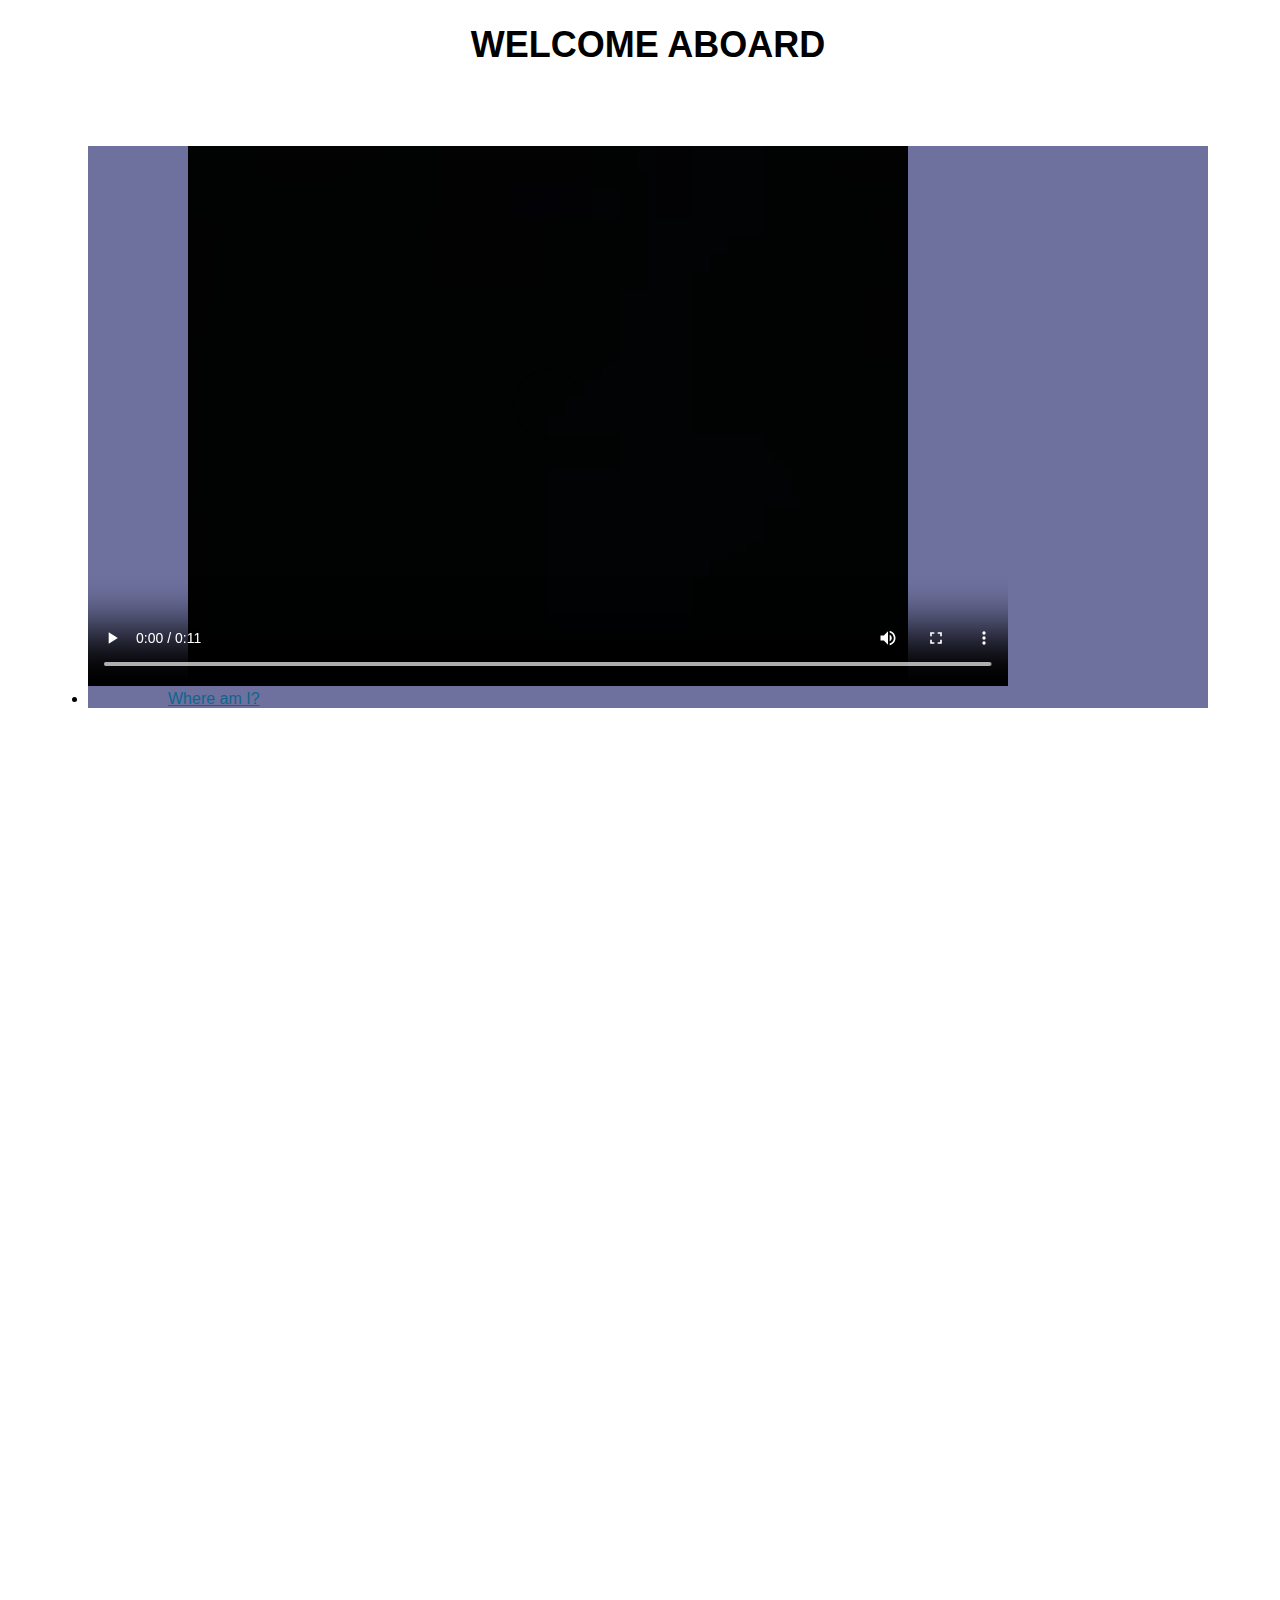
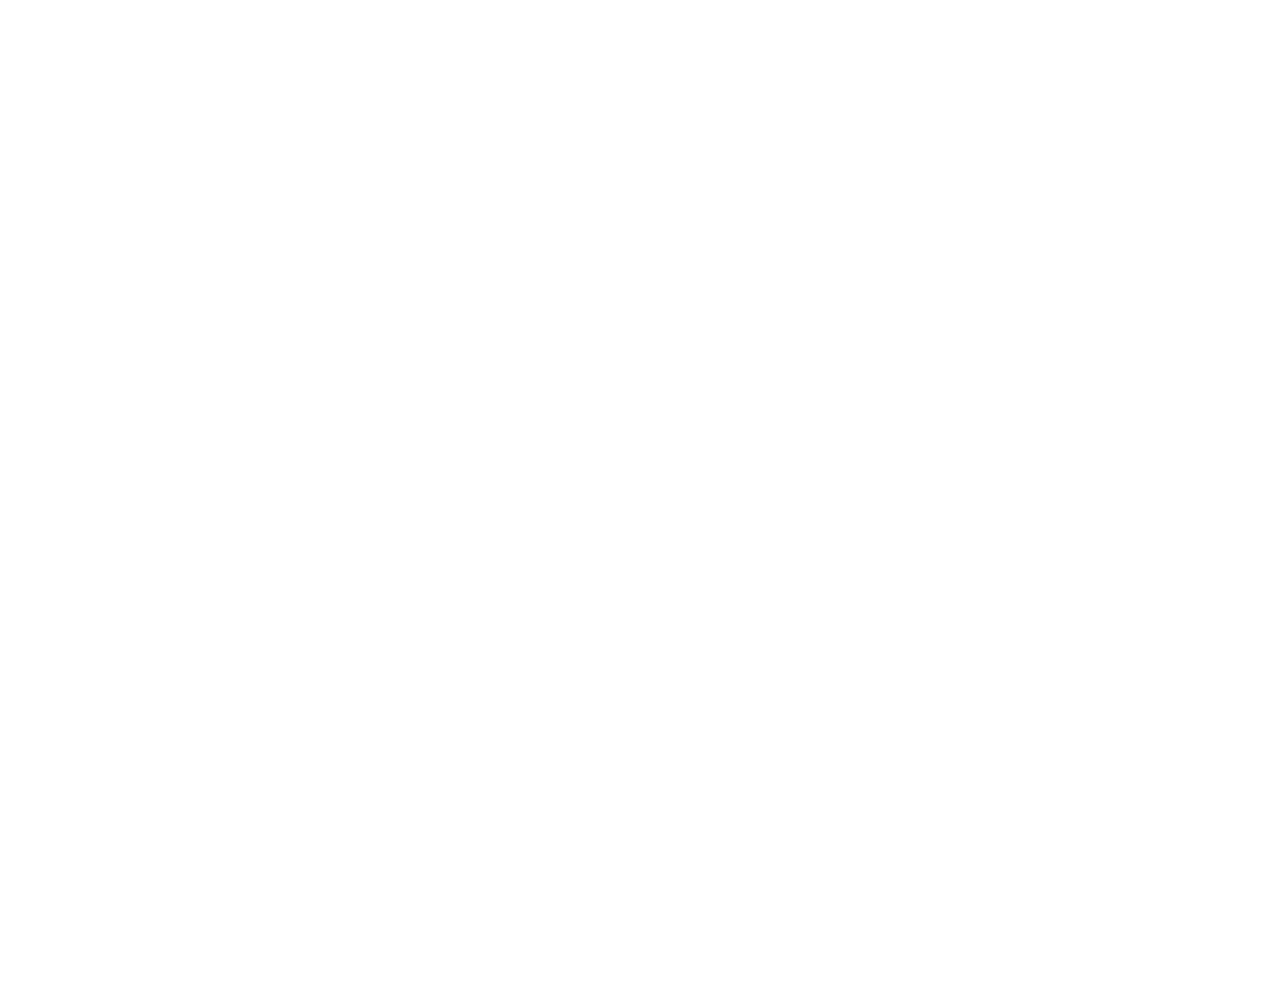
<file: index.html>
<!DOCTYPE html>
<html lang="en">
  <head>
    <title>The Title Of Your Page</title>
    <meta charset="utf-8">
    <meta http-equiv="X-UA-Compatible" content="IE=edge">
    <meta name="viewport" content="width=device-width, initial-scale=1">
		<link rel="stylesheet" type="text/css" href="css/style.css">
  </head>  
  <body>
    <h1>WELCOME ABOARD</h1>
    <div style="background-color: rgb(110, 113, 158)">
    <section project-color="#6e719e">
      
    </section>
    <video width="920vh" height="540vh" controls>
    <source src="videos/spacy1.mov" type="video/mp4">
    <source src="movie.ogg" type="video/ogg">
    </video>
   
        <li>
        <a href="page_01.html" style="color: rgb(15, 101, 141);">
          Where am I?
        </a>
      </li>


    </div>
  </body>
</html>
</file>
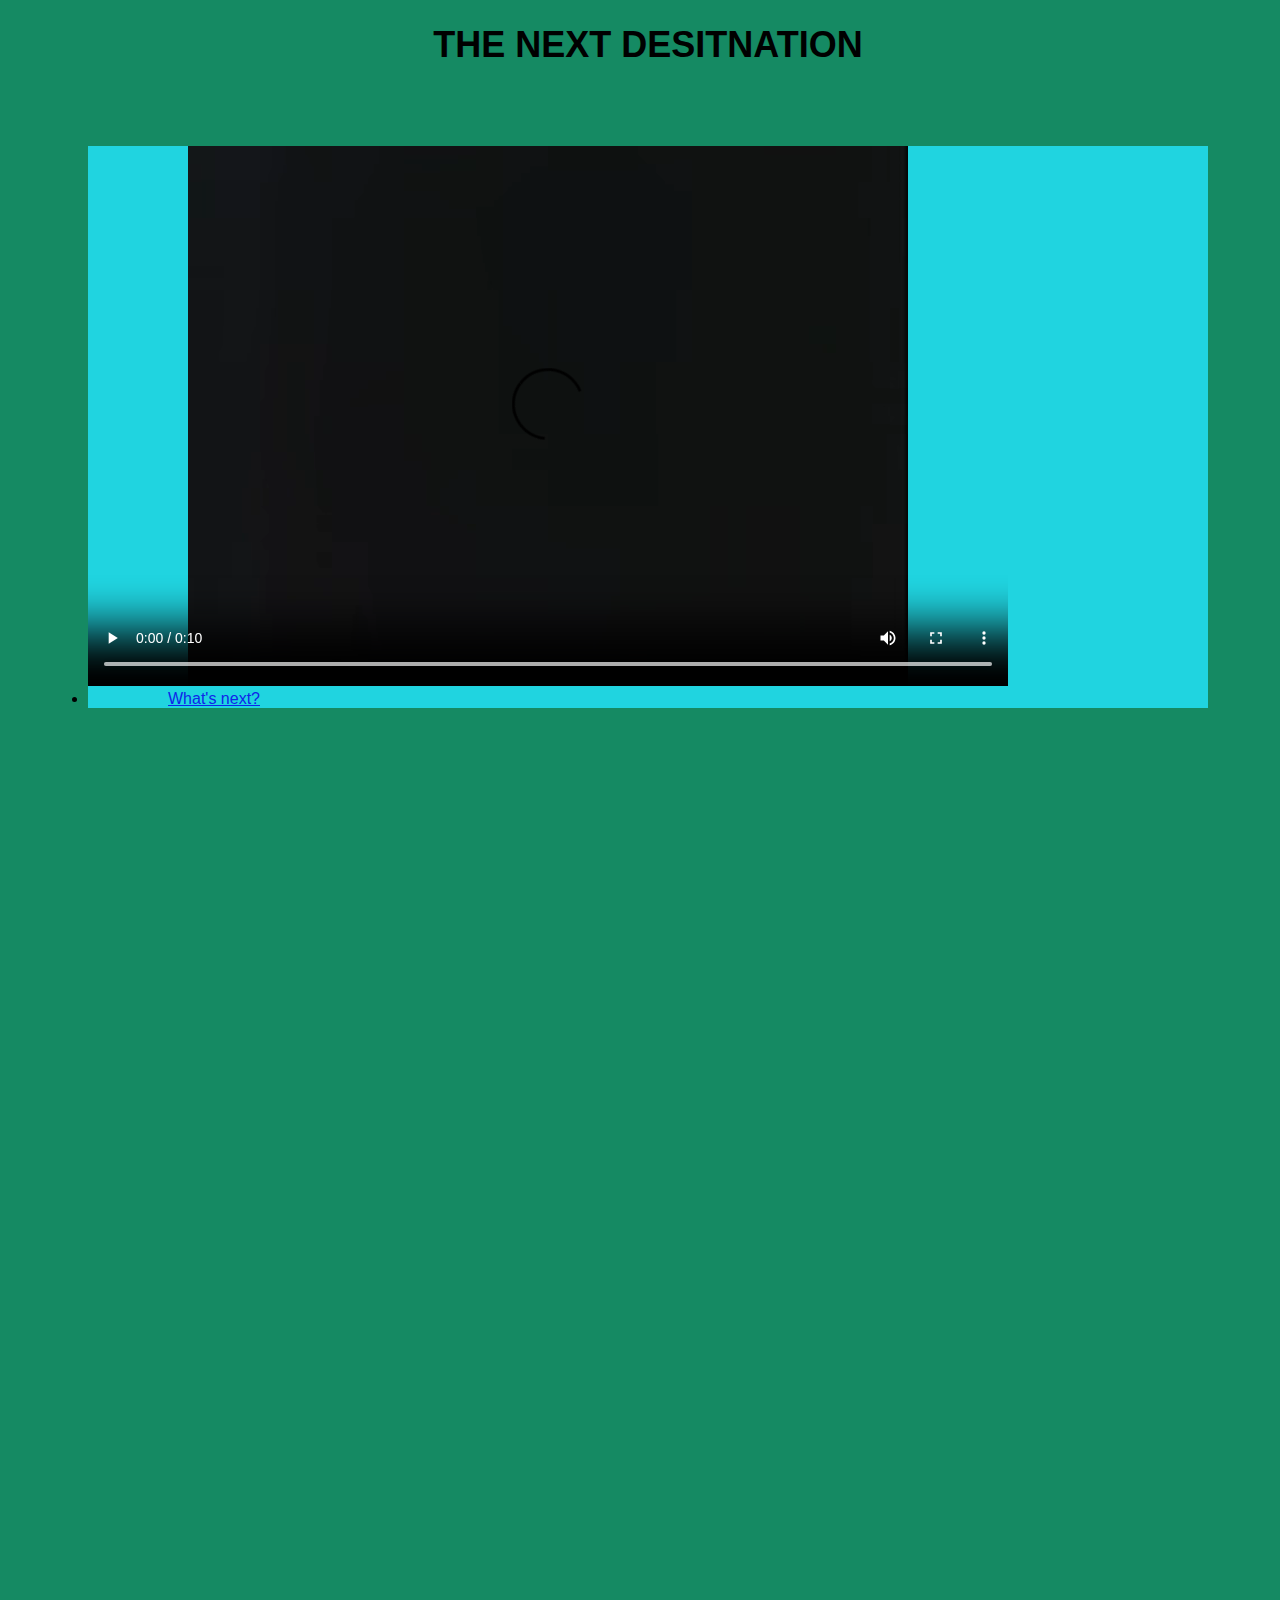
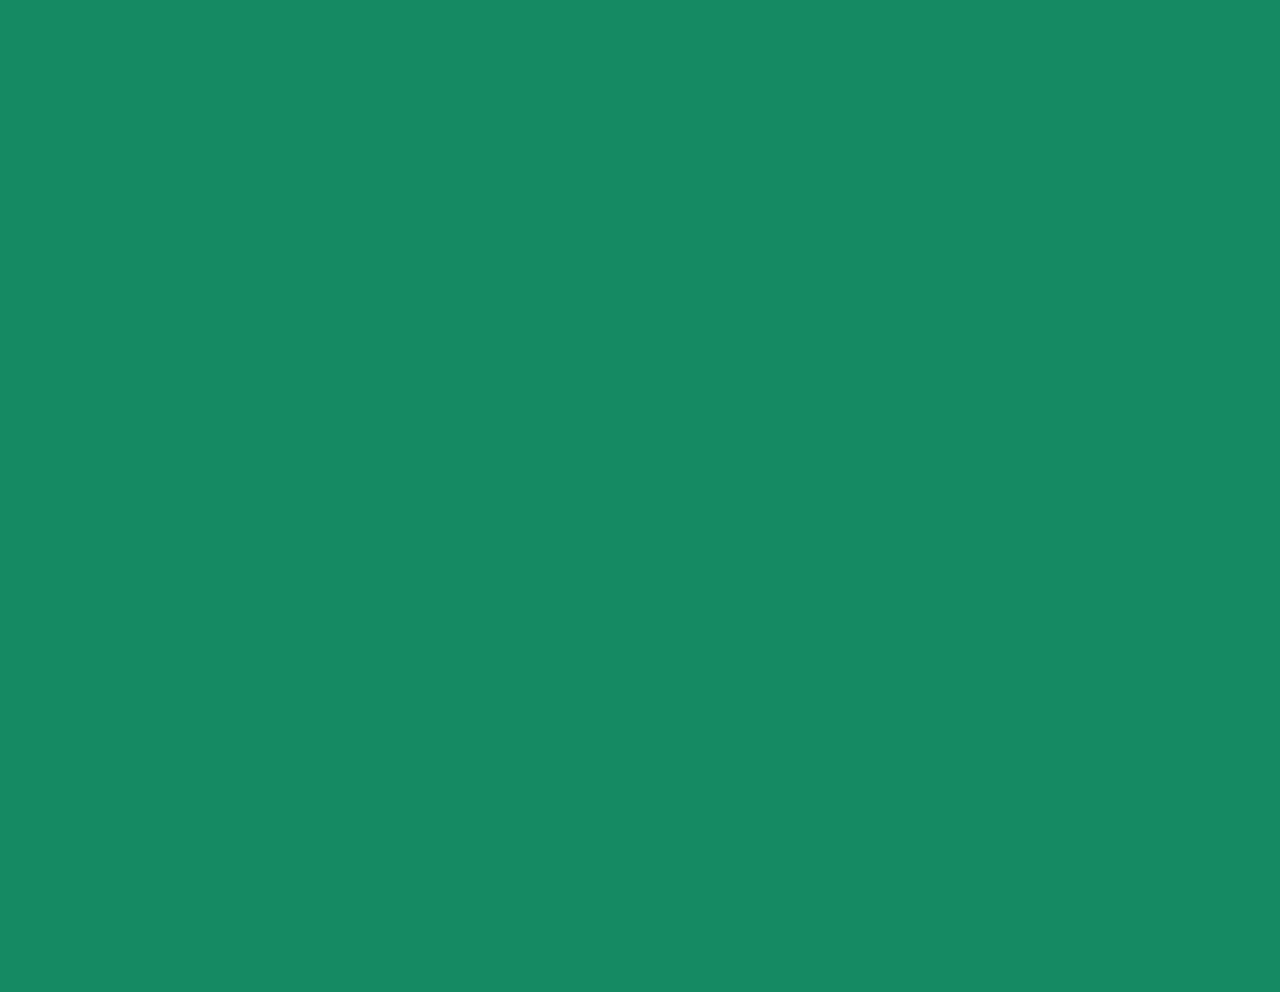
<file: page_01.html>
<!DOCTYPE html>
<html lang="en">
  <head>
    <title>The Title Of Your Page</title>
    <meta charset="utf-8">
    <meta http-equiv="X-UA-Compatible" content="IE=edge">
    <meta name="viewport" content="width=device-width, initial-scale=1">
		<link rel="stylesheet" type="text/css" href="css/style.css">
  </head>  
  <body style="background-color: rgb(21, 138, 99)">
    <h1>THE NEXT DESITNATION</h1>
    <div style="background-color: rgb(32, 212, 224)">
    <section project-color="#6e719e">
      
    </section>
    <video width="920vh" height="540vh" controls>
    <source src="videos/spacy2.mov" type="video/mp4" alt="space2">
    <source src="movie.ogg" type="video/ogg">
    </video>
   
        <li>
        <a href="page_02.html" style="color: rgb(15, 37, 233);">
          What's next?
        </a>
      </li>


    </div>
  </body>
</html>
</file>
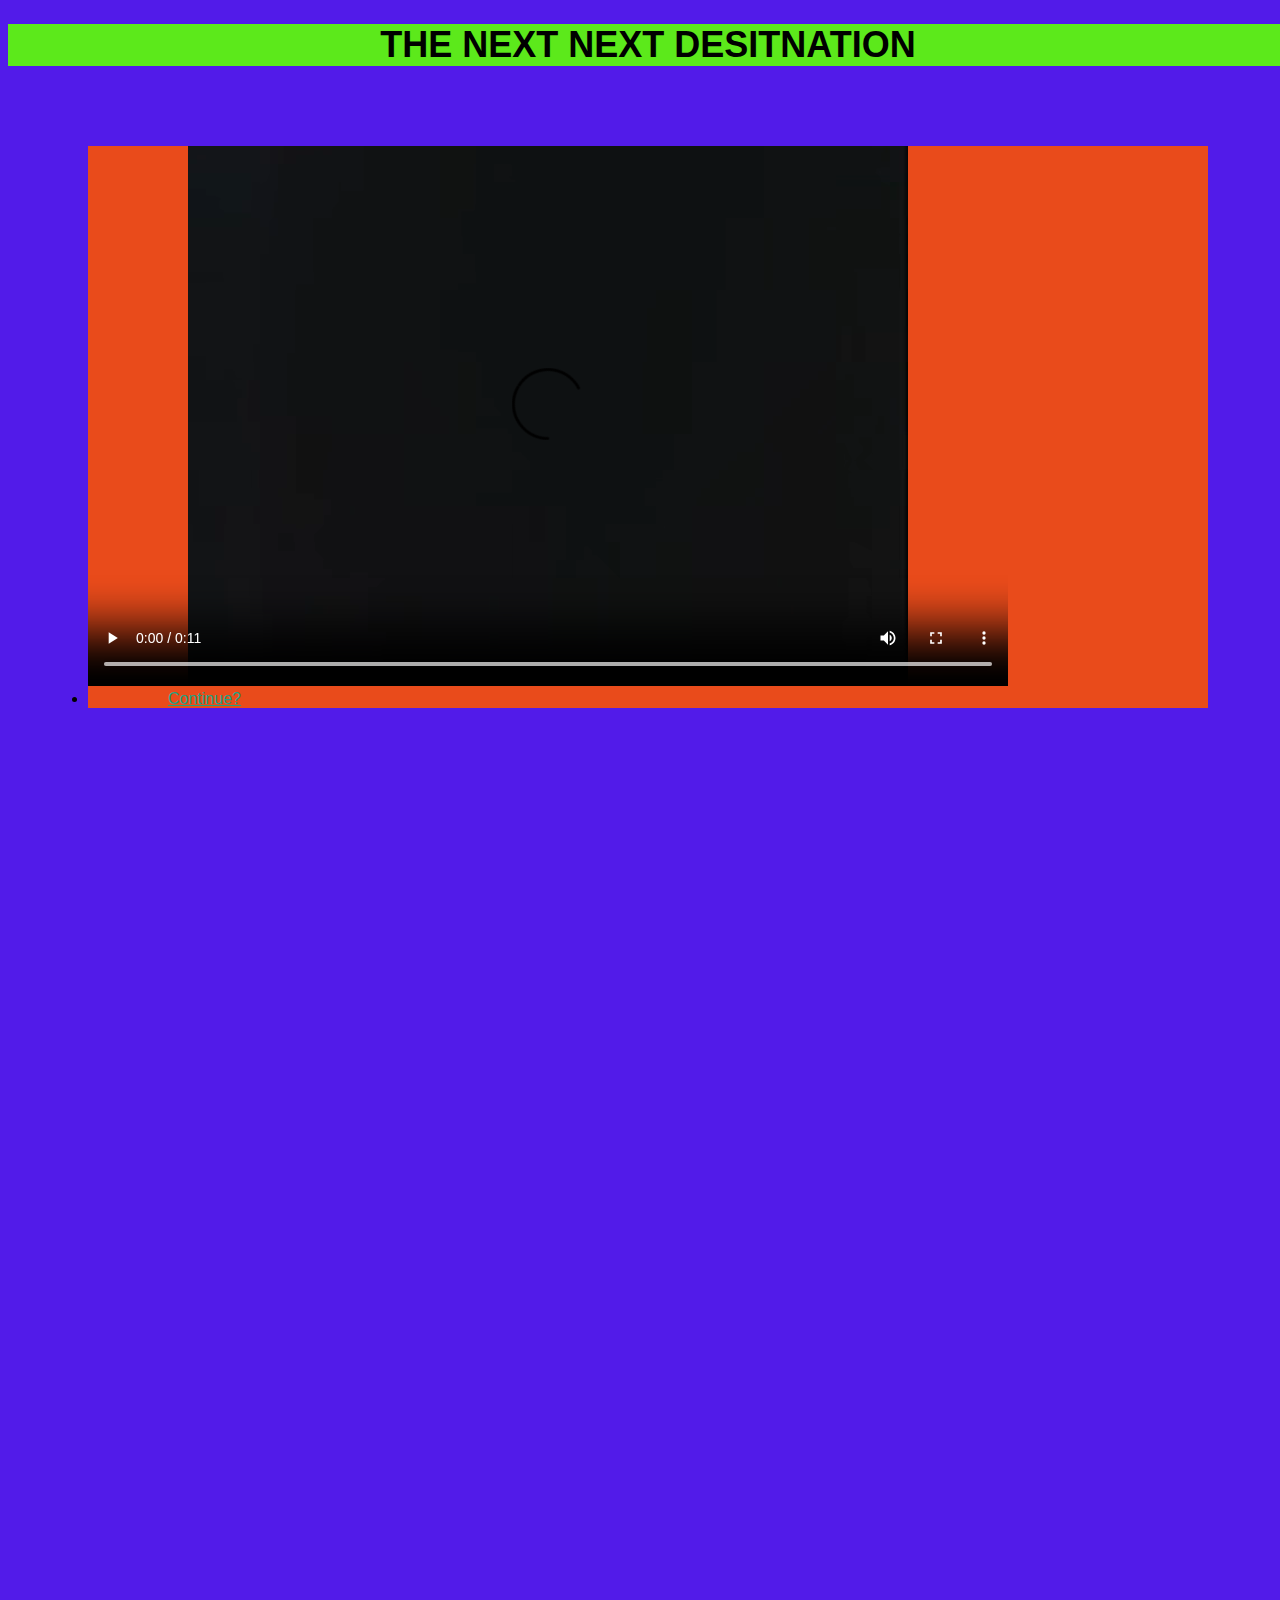
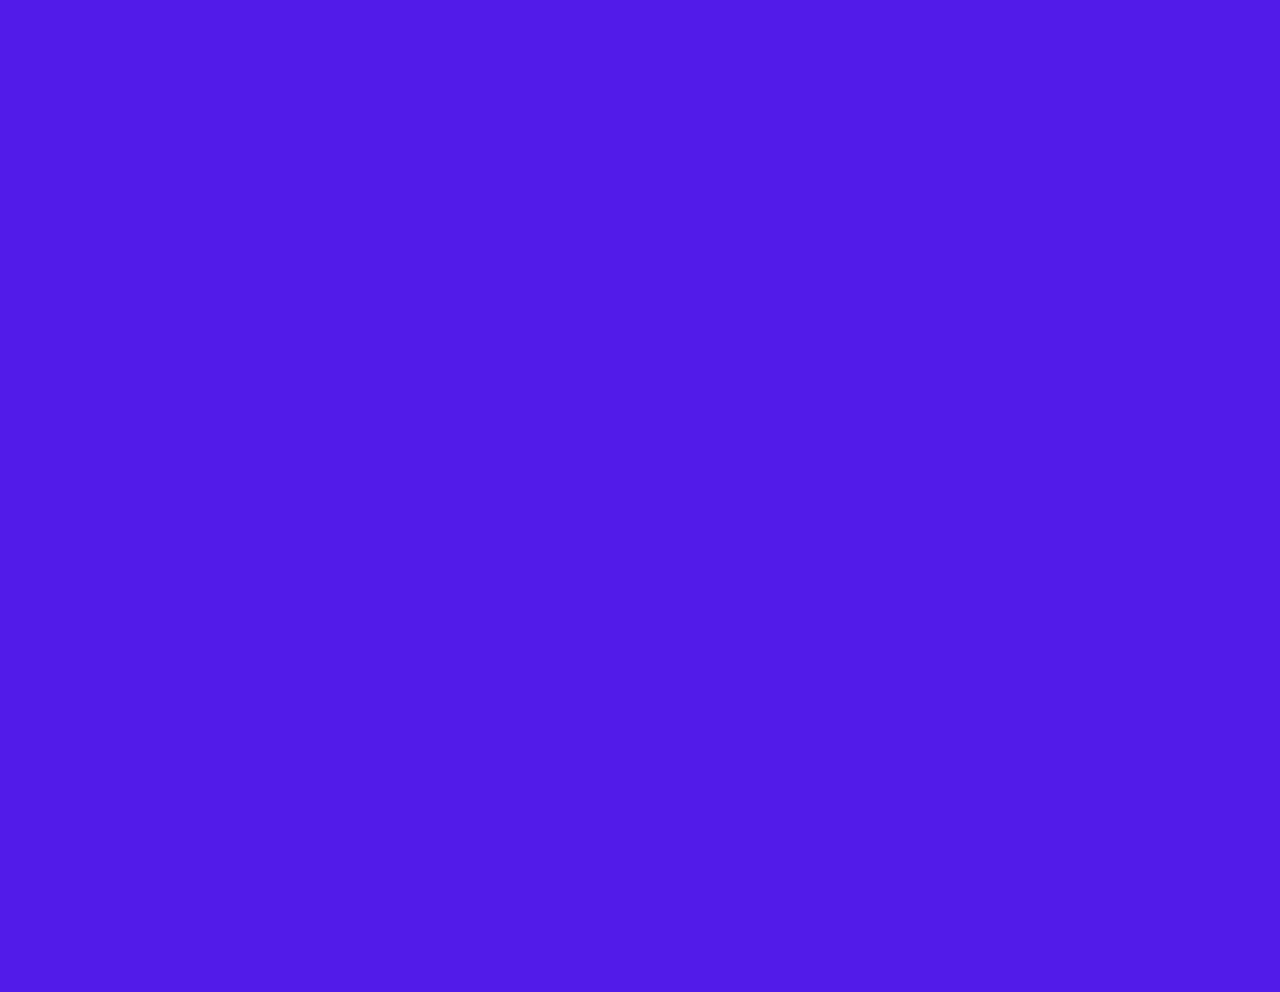
<file: page_02.html>
<!DOCTYPE html>
<html lang="en">
  <head >
    <title>The Title Of Your Page</title>
    <meta charset="utf-8">
    <meta http-equiv="X-UA-Compatible" content="IE=edge">
    <meta name="viewport" content="width=device-width, initial-scale=1">
		<link rel="stylesheet" type="text/css" href="css/style.css">
  </head>  
  <body style="background-color: rgb(82, 27, 233)">
    <h1 style="background-color: rgb(92, 233, 27)">THE NEXT NEXT DESITNATION</h1>
    <div style="background-color: rgb(233, 75, 27)">
    <section project-color="#6e719e">
      
    </section>
    <video width="920vh" height="540vh" controls>
    <source src="videos/spacy3.mov" type="video/mp4" alt="space3">
    <source src="movie.ogg" type="video/ogg">
    </video>
   
        <li>
        <a href="page_03.html" style="color: rgb(30, 163, 130);">
          Continue?
        </a>
      </li>


    </div>
  </body>
</html>
</file>
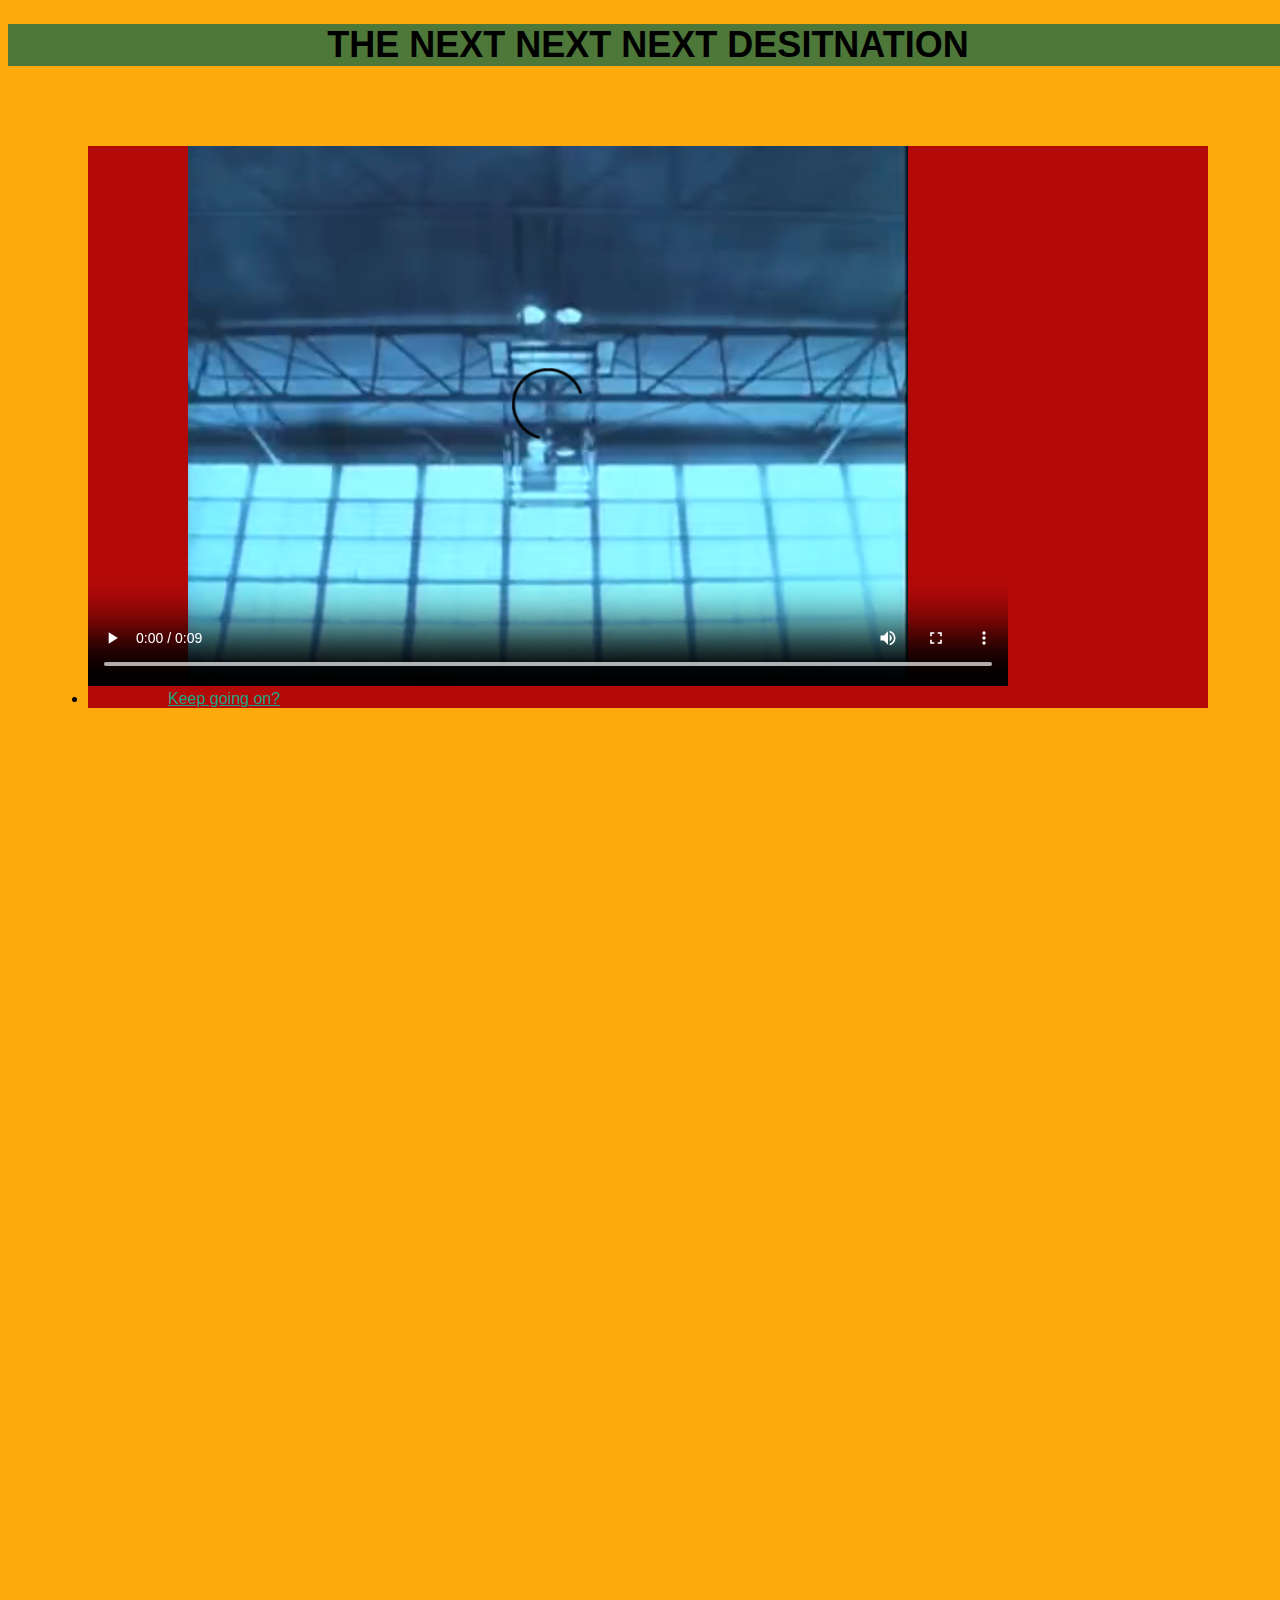
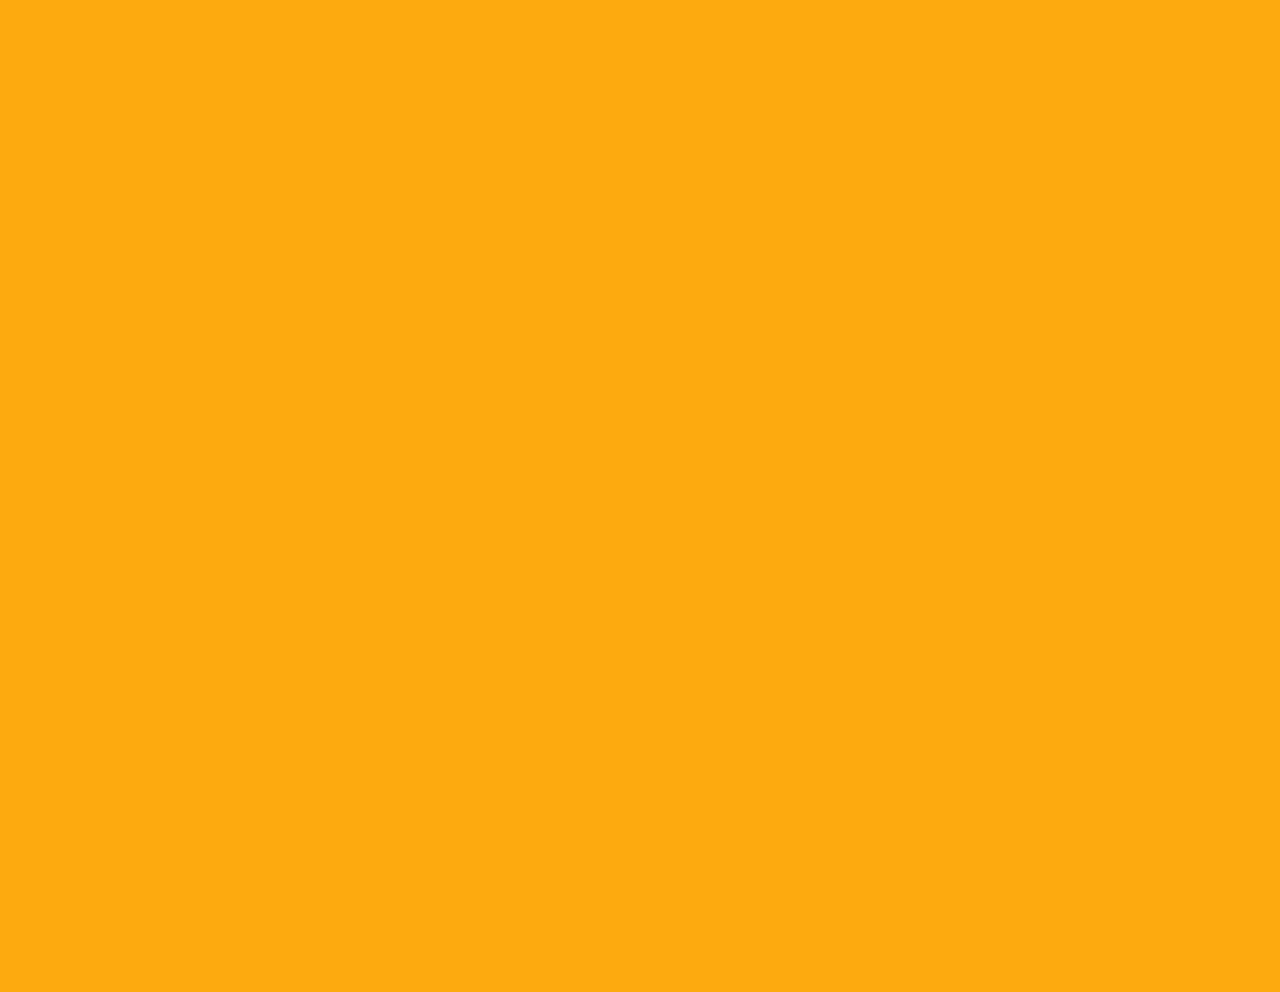
<file: page_03.html>
<!DOCTYPE html>
<html lang="en">
  <head >
    <title>The Title Of Your Page</title>
    <meta charset="utf-8">
    <meta http-equiv="X-UA-Compatible" content="IE=edge">
    <meta name="viewport" content="width=device-width, initial-scale=1">
		<link rel="stylesheet" type="text/css" href="css/style.css">
  </head>  
  <body style="background-color: rgb(253, 170, 15)">
    <h1 style="background-color: rgb(78, 119, 58)">THE NEXT NEXT NEXT DESITNATION</h1>
    <div style="background-color: rgb(180, 9, 9)">
    <section project-color="#6e719e">
      
    </section>
    <video width="920vh" height="540vh" controls>
    <source src="videos/spacy4.mov" type="video/mp4" alt="space4">
    <source src="movie.ogg" type="video/ogg">
    </video>
   
        <li>
        <a href="page_04.html" style="color: rgb(30, 163, 130);">
          Keep going on?
        </a>
      </li>


    </div>
  </body>
</html>
</file>
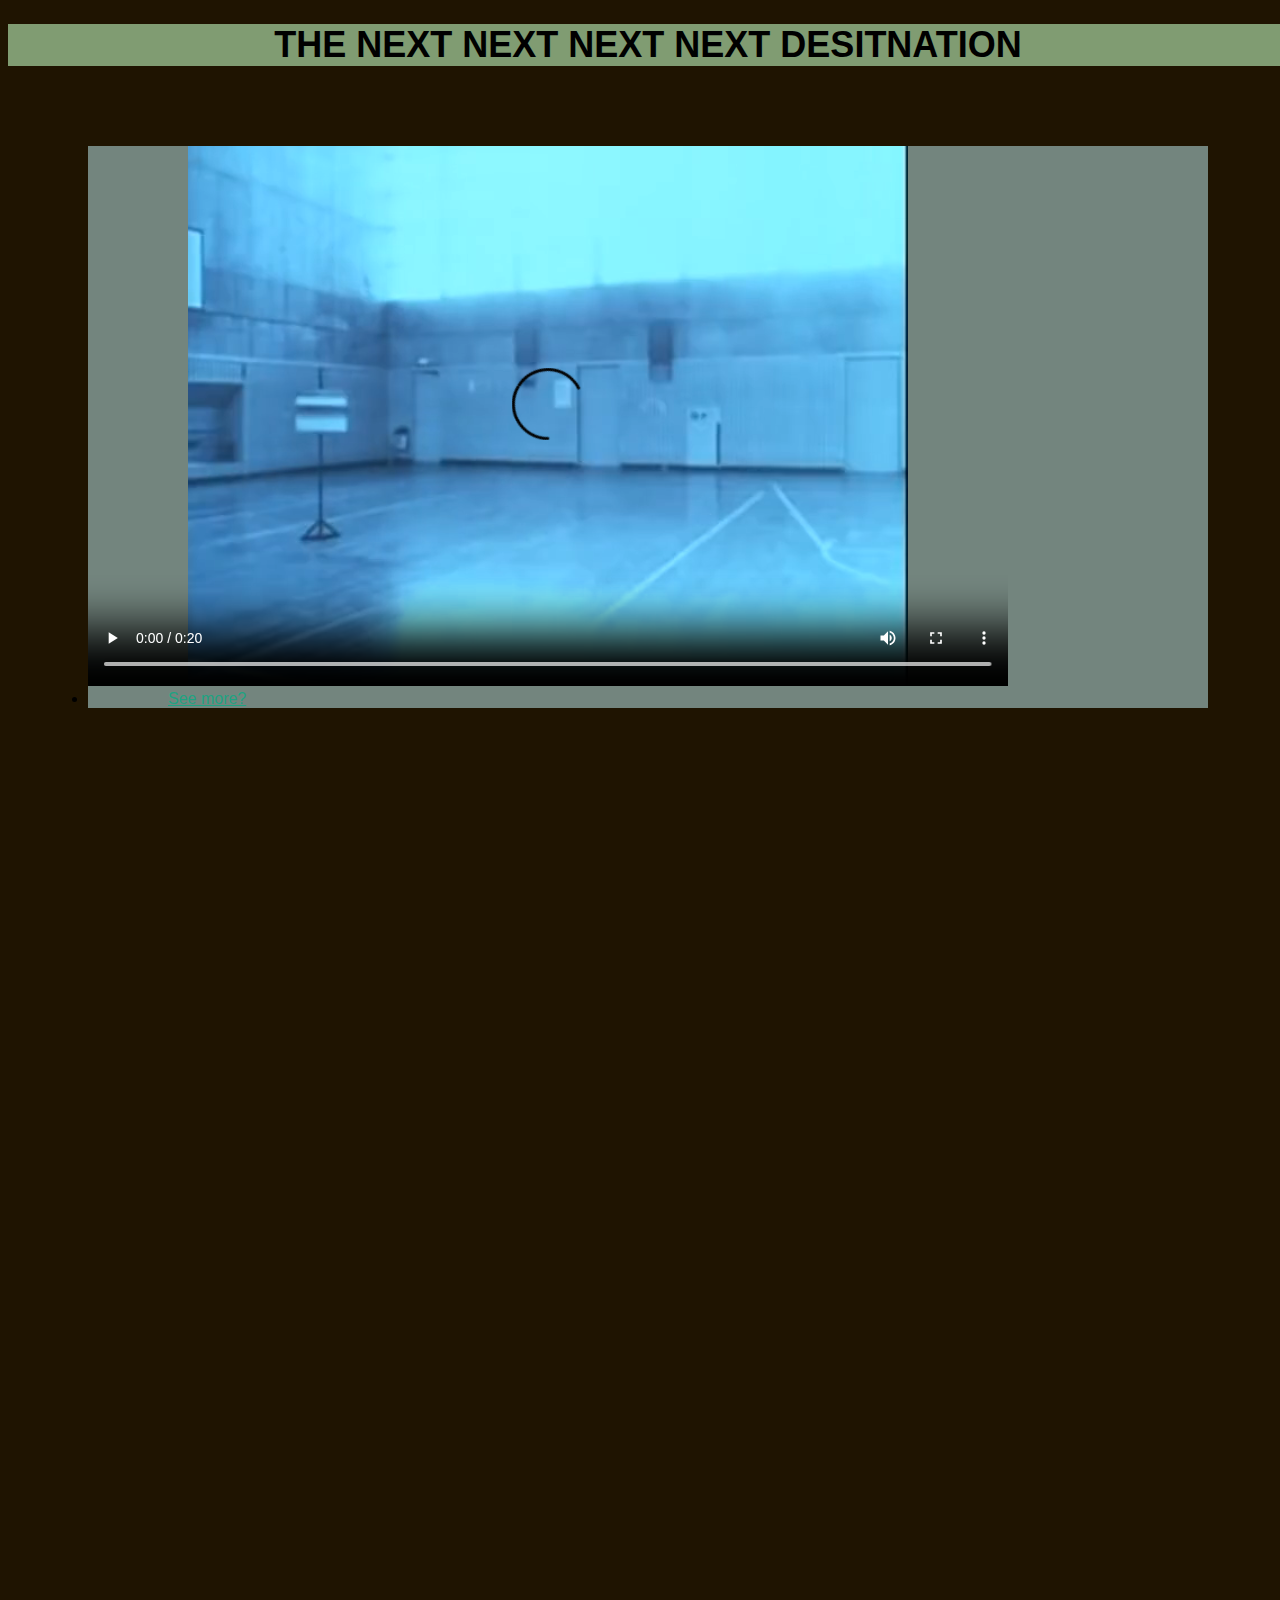
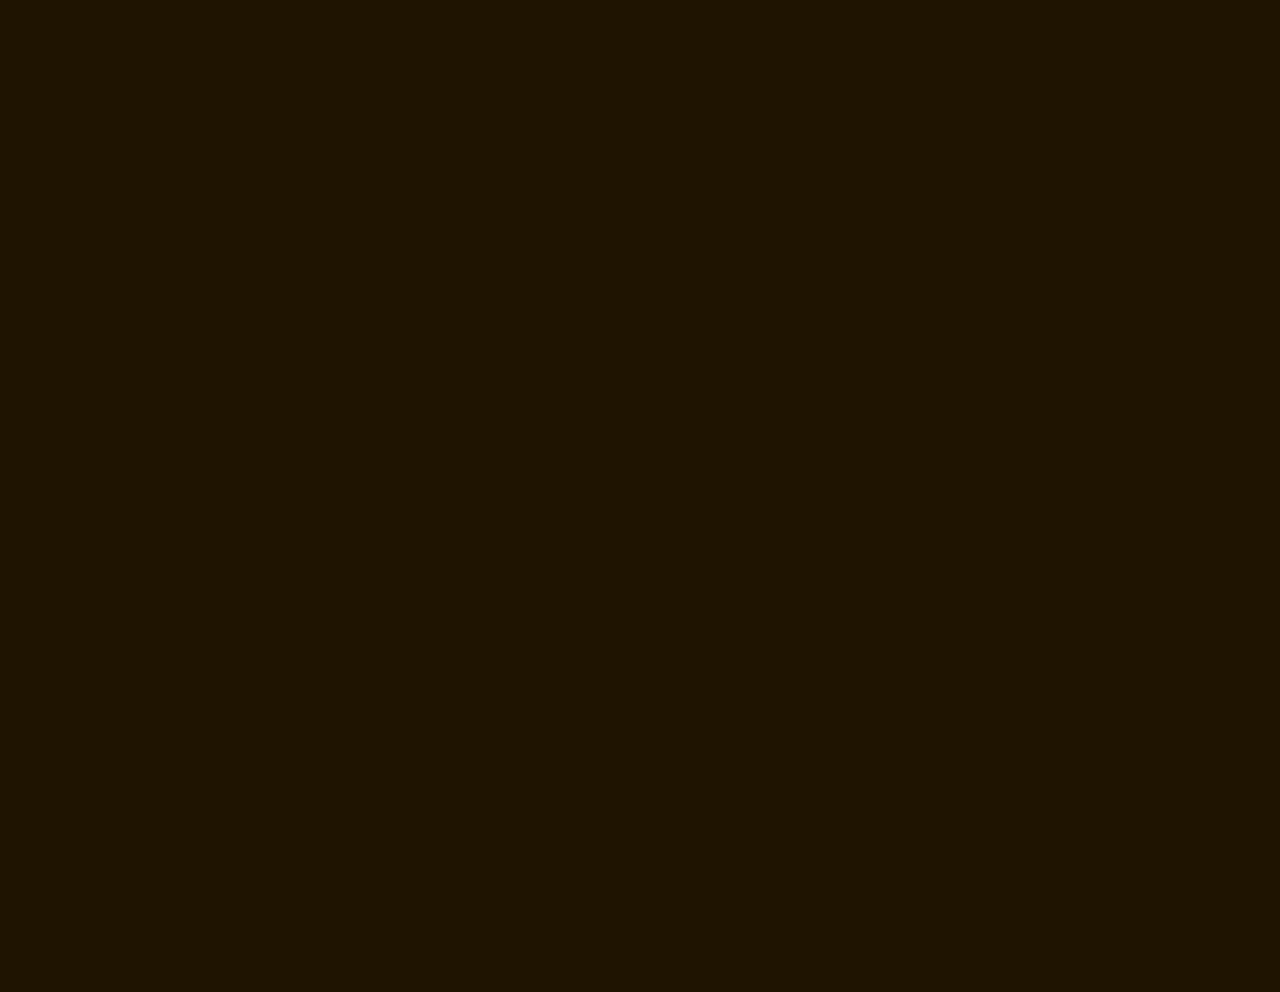
<file: page_04.html>
<!DOCTYPE html>
<html lang="en">
  <head >
    <title>The Title Of Your Page</title>
    <meta charset="utf-8">
    <meta http-equiv="X-UA-Compatible" content="IE=edge">
    <meta name="viewport" content="width=device-width, initial-scale=1">
		<link rel="stylesheet" type="text/css" href="css/style.css">
  </head>  
  <body style="background-color: rgb(31, 20, 1)">
    <h1 style="background-color: rgb(128, 156, 114)">THE NEXT NEXT NEXT NEXT DESITNATION</h1>
    <div style="background-color: rgb(115, 133, 126)">
    <section project-color="#6e719e">
      
    </section>
    <video width="920vh" height="540vh" controls>
    <source src="videos/spacy5.mov" type="video/mp4" alt="space5">
    <source src="movie.ogg" type="video/ogg">
    </video>
   
        <li>
        <a href="page_05.html" style="color: rgb(30, 163, 130);">
          See more?
        </a>
      </li>


    </div>
  </body>
</html>
</file>
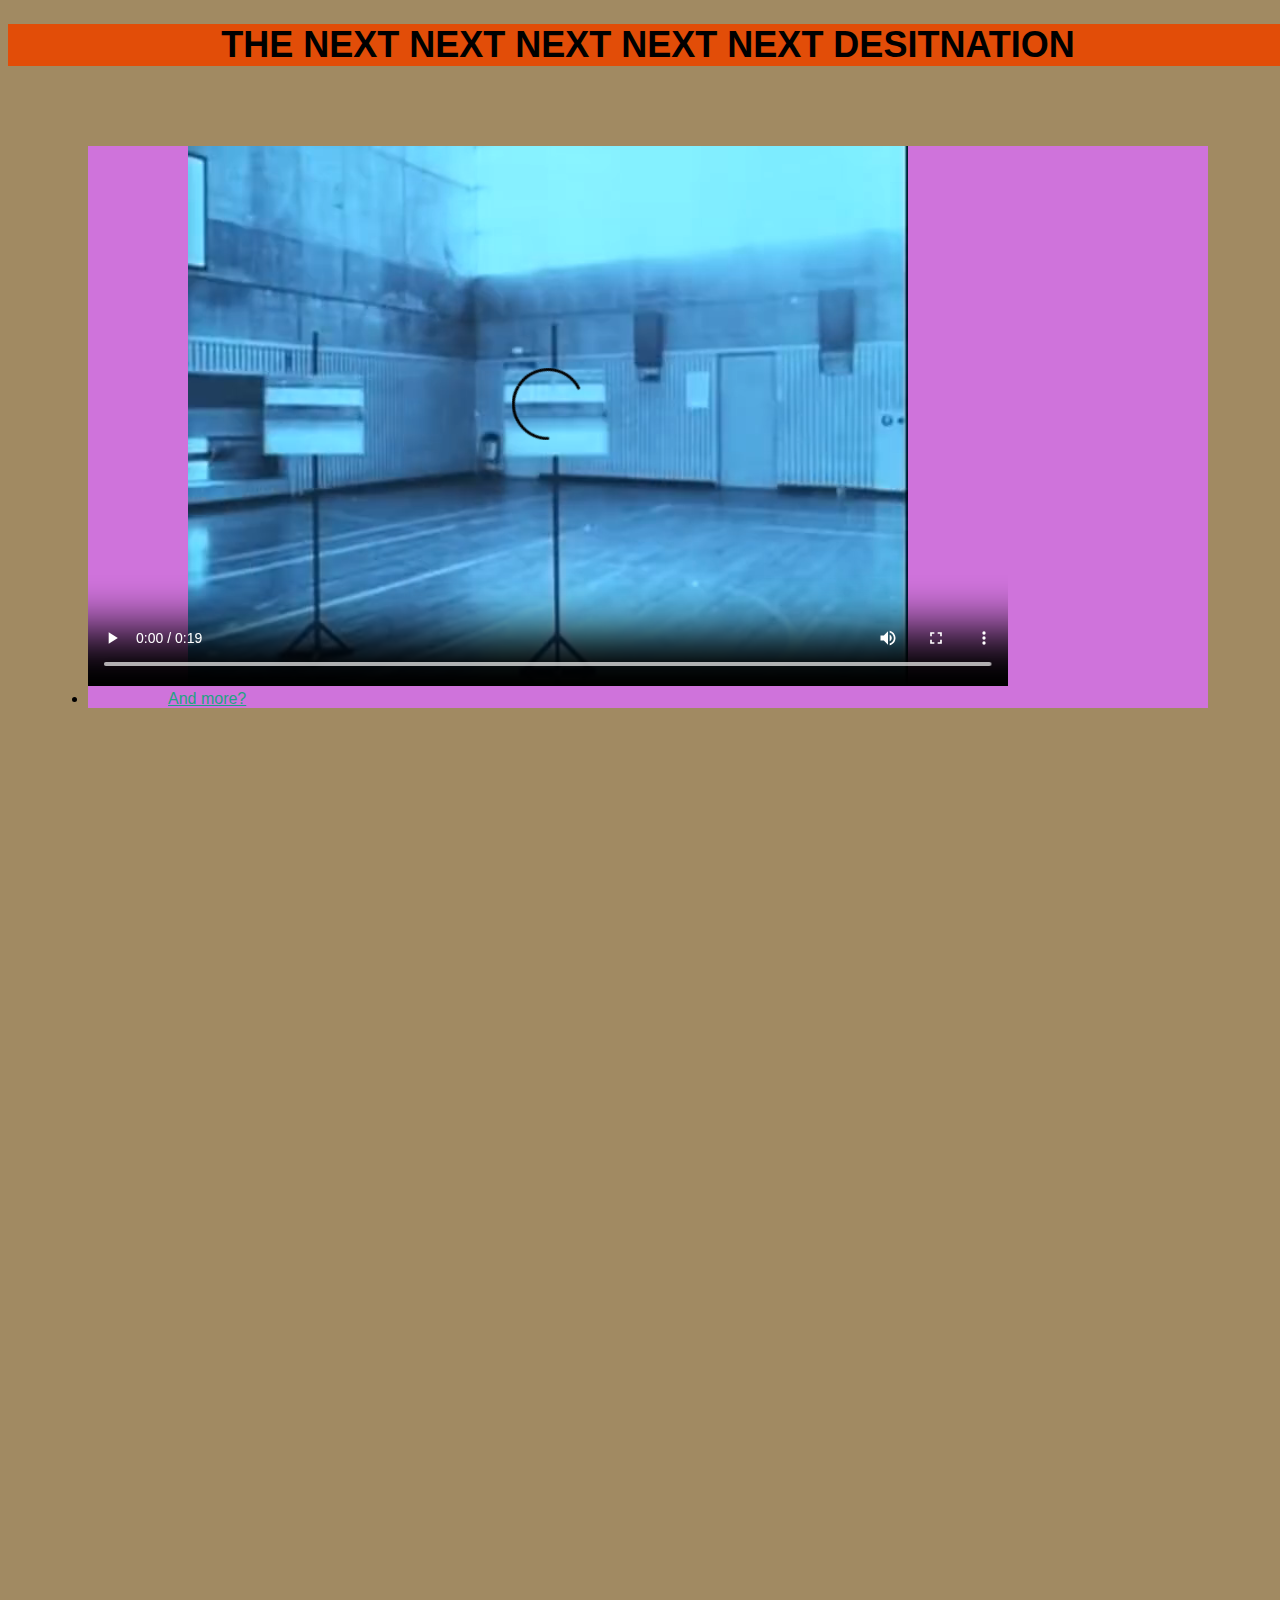
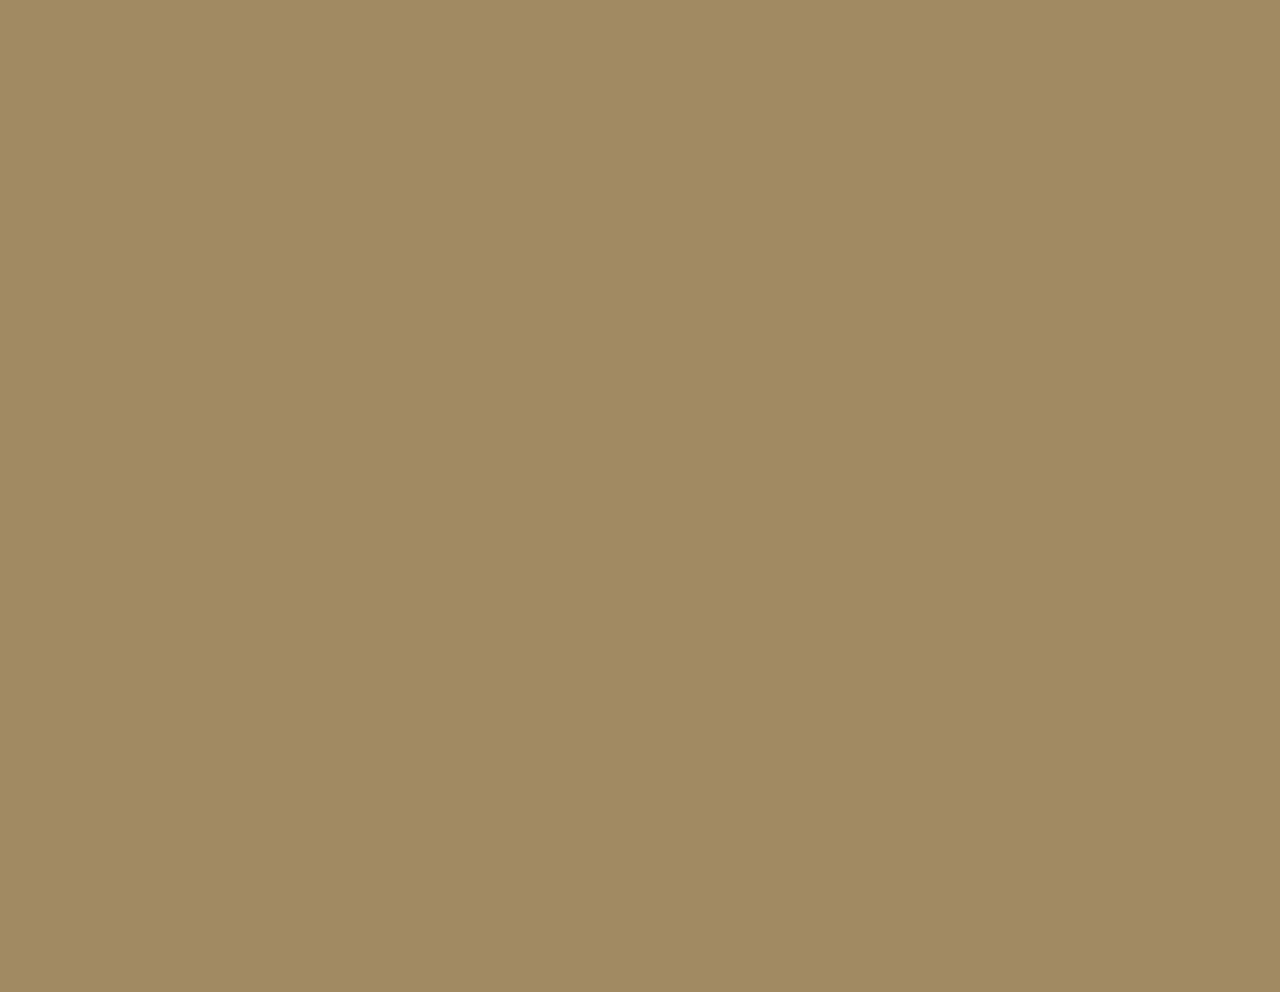
<file: page_05.html>
<!DOCTYPE html>
<html lang="en">
  <head >
    <title>The Title Of Your Page</title>
    <meta charset="utf-8">
    <meta http-equiv="X-UA-Compatible" content="IE=edge">
    <meta name="viewport" content="width=device-width, initial-scale=1">
		<link rel="stylesheet" type="text/css" href="css/style.css">
  </head>  
  <body style="background-color: rgb(161, 138, 98)">
    <h1 style="background-color: rgb(226, 77, 8)">THE NEXT NEXT NEXT NEXT NEXT DESITNATION</h1>
    <div style="background-color: rgb(207, 115, 219)">
    <section project-color="#6e719e">
      
    </section>
    <video width="920vh" height="540vh" controls>
    <source src="videos/spacy6.mov" type="video/mp4" alt="space6">
    <source src="movie.ogg" type="video/ogg">
    </video>
   
        <li>
        <a href="index.html" style="color: rgb(30, 163, 130);">
          And more?
        </a>
      </li>

    </div>
  </body>
</html>
</file>
<file: css/style.css>
body {
    font-family: Arial;
    font-weight: 400;
    overflow-x: hidden;
    width: 100vw;
    height: 200vw;
}

div, a {
    position:relative;
    margin: 80px;
    font-weight: 400;
    vertical-align:top;
    margin-top: 80px;
    margin-bottom: auto;
}

p {
    display: block;
    margin-block-start: 1em;
    margin-block-end: 1em;
    margin-inline-start: 0px;
    margin-inline-end: 0px;
    
}

section {
    display: block;
}

h1{
    position: relative;
    font-size: 36px;
    padding: 0px;
    text-align: center
}


a:hover {
    color: rgb(255, 63, 5);
    background-color: rgb(230, 230, 230);
    letter-spacing: 1px;
  }
  
a{
    transition: all 1s;
    color: azure;
}


h1:hover {
    color: rgb(248, 236, 233);
    background-color: rgb(53, 231, 29);
    letter-spacing: 1px;
  }
</file>
